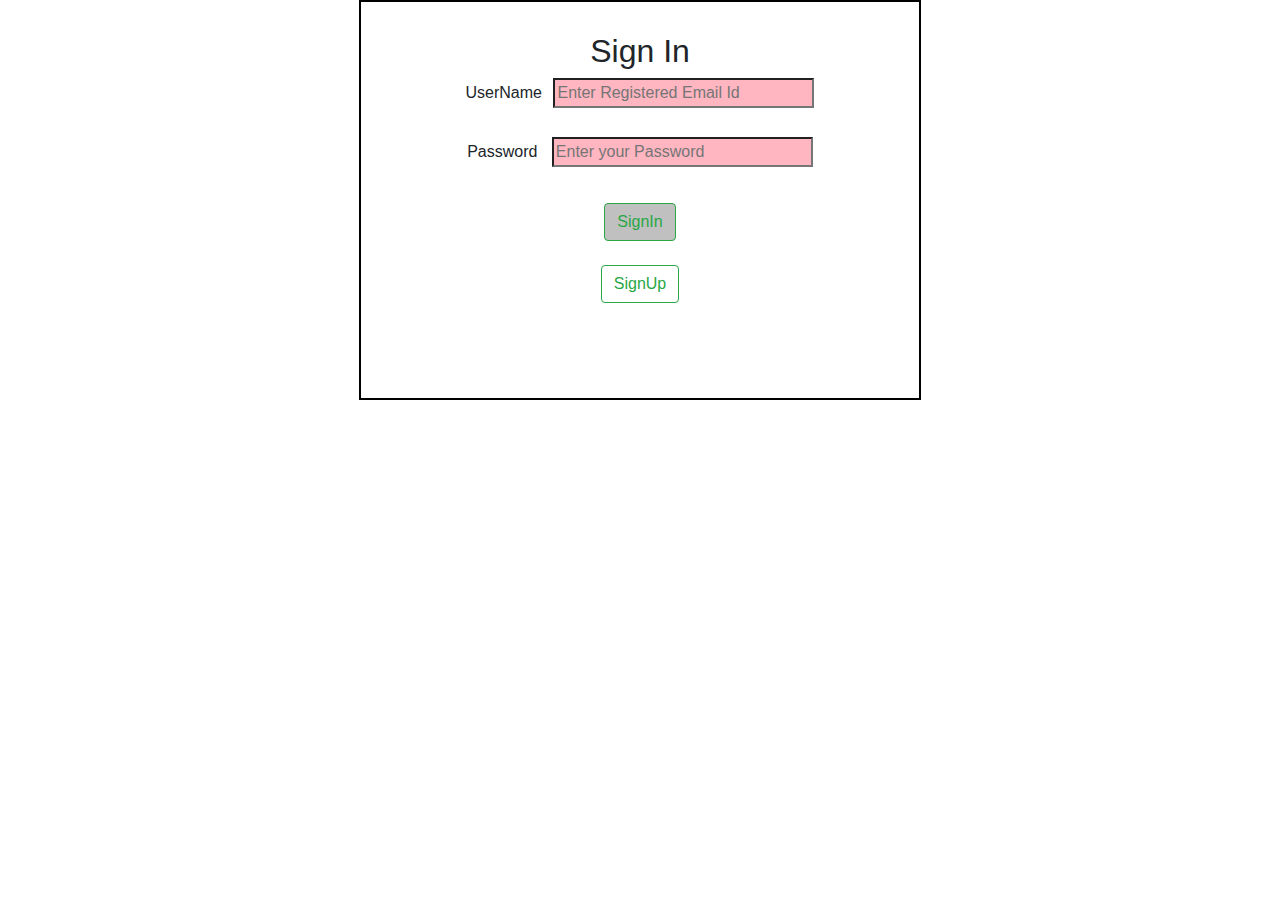
<file: src/main/webapp/index.html>
<!DOCTYPE html>
<html>
<head>
<title>Sign In</title>
<link rel="stylesheet" href="style.css">
<!-- Latest compiled and minified CSS -->
<link rel="stylesheet"
    href="https://cdn.jsdelivr.net/npm/bootstrap@4.6.1/dist/css/bootstrap.min.css">

<!-- jQuery library -->
<script
    src="https://cdn.jsdelivr.net/npm/jquery@3.5.1/dist/jquery.slim.min.js"></script>

<!-- Popper JS -->
<script
    src="https://cdn.jsdelivr.net/npm/popper.js@1.16.1/dist/umd/popper.min.js"></script>

<!-- Latest compiled JavaScript -->
<script
    src="https://cdn.jsdelivr.net/npm/bootstrap@4.6.1/dist/js/bootstrap.bundle.min.js"></script>
<style>
  
h1
 {
	text-align: center;
}

.container
 {
	height: 400px;
    width: 45%;
	border: 2px solid black;
	margin: auto;
	padding: 30px;
	text-align: center;
}

body {
	  background-image: url("https://img.freepik.com/premium-photo/scientific-molecule-background-with-flow-waves-medicine-science-technology-chemistry-wallpaper-o_230610-906.jpg?w=996");
}

.space {
  width: 2px;
  height: auto;
  display: inline-block;
}

#emailValidate{
    height: 7px; 
    font-size: 12px;
    color: red;
    text-align: center;
}

</style>
</head>
<body class="container-fluid">
	<div class="container">
		<h2>Sign In</h2>

		<form onsubmit="signIn()" autocomplete="off">
			<div>
				<label>UserName</label> <input type="text" name="email" id="email"
				placeholder="Enter Registered Email Id"
				pattern="^[\w]{1,}[\w.]{0,}@[\w]{2,}([.][a-zA-Z]{2,}|[.][a-zA-Z]{2,})"
				title="Email Does Not Match" size="25" style="margin-left: 7px" required="required" >
			</div>
			<br/>

			<div>
				<label>Password</label> <input type="password" name="password"
				    placeholder="Enter your Password"
					id="password" pattern="(?=.*\d)(?=.*[a-z])(?=.*[A-Z]).{8,}"
					title="Password Does Not Match" size="25" style="margin-left: 10px" required="required" >
			</div>
			
			<div id="emailValidate">
			</div> 
			<br/>
			
			<div class="form-action-buttons">
				<input type="submit" value="SignIn" class="btn btn-outline-success">
			</div>
		</form>
		
		 <div class="space">
        </div>
		<div  class="form-action-buttons">
			<button onclick="SignUp()" id="signUp" class="btn btn-outline-success">SignUp</button>
		</div>
	</div>

	<script src="index.js"></script>
</body>
</html>
</file>
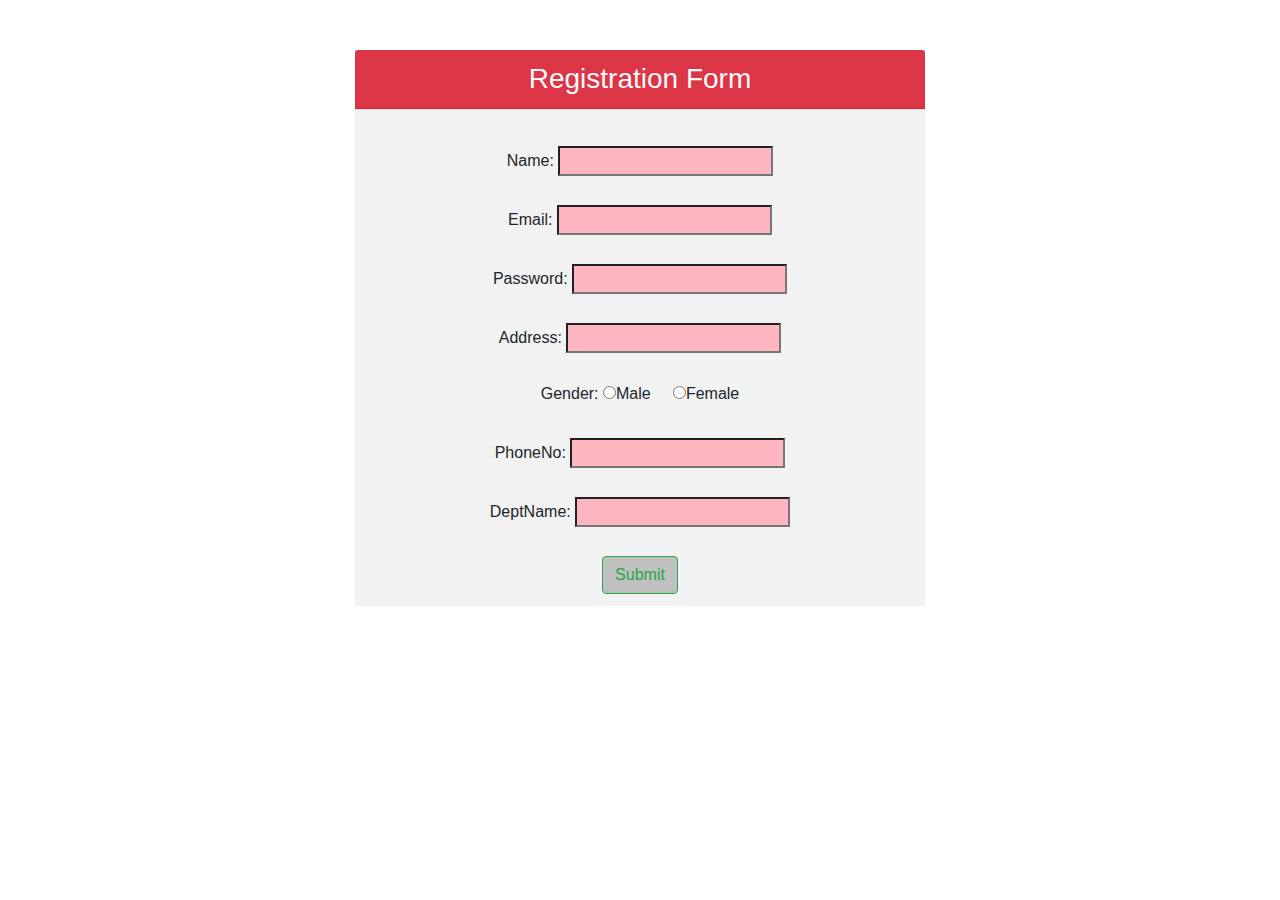
<file: src/main/webapp/index3.html>
<!DOCTYPE html>
<html>
<head>
<title>Registration Form</title>
<link rel="stylesheet" href="style.css">
<!-- Latest compiled and minified CSS -->
<link rel="stylesheet"
    href="https://cdn.jsdelivr.net/npm/bootstrap@4.6.1/dist/css/bootstrap.min.css">

<!-- jQuery library -->
<script
    src="https://cdn.jsdelivr.net/npm/jquery@3.5.1/dist/jquery.slim.min.js"></script>

<!-- Popper JS -->
<script
    src="https://cdn.jsdelivr.net/npm/popper.js@1.16.1/dist/umd/popper.min.js"></script>

<!-- Latest compiled JavaScript -->
<script
    src="https://cdn.jsdelivr.net/npm/bootstrap@4.6.1/dist/js/bootstrap.bundle.min.js"></script>
<style>
h2 {
	text-align: center;
}

/* .container {
    height: 400px;
	width: 40%;
	border: 2px solid black;
	margin: auto;
	padding: 25px 0px 25px 25px;
	text-align: center;
	
} */

body {
	  background-image: url("https://img.freepik.com/premium-photo/scientific-molecule-background-with-flow-waves-medicine-science-technology-chemistry-wallpaper-o_230610-906.jpg?w=996");
}

#div1 {
    width: 600px;
    height: 400px;
    margin: auto;
    margin-top: 50px;
    text-align: center;
    border: 1px;
}

</style>
</head>
<body>
	<div class="container" id="div1">
	   <h3 class="card-header text-center text-light bg-danger">Registration
            Form</h3>
		<table class="table table-hover table-striped" >
			<tr>
				<td>
					<form onsubmit="onFormSubmit()" autocomplete="off">
						<br>

						<div>
							<label>Name:</label> <input type="text" name="name" id="name" 
								pattern="[A-Za-z ]{3,15}" title="Name must be the letter only" required="required" style="text-align: center;" >
						</div>
						<br>

						<div>
							<label>Email:</label> <input name="email" id="email" required="required"
								pattern="^[\w]{1,}[\w.]{0,}@[\w]{2,}([.][a-zA-Z]{2,}|[.][a-zA-Z]{2,})"
								title="Invalid Email Address" style="text-align: center;" >
						</div>
						<br>

						<div>
							<label>Password:</label> <input type="password" name="password" required="required"
								id="password" pattern="(?=.*\d)(?=.*[a-z])(?=.*[A-Z]).{8,}"
								title="Password must has at least 8 characters that include at least 1 lowercase,
								 uppercase and special character" style="text-align: center;" >
						</div>
						<br>

						<div>
							<label>Address:</label> <input type="text" name="address"
								id="address" pattern="[A-Za-z ]{3,15}" required="required"
								title="Address must be the letter only" style="text-align: center;" >
						</div>
						<br>

						<div>
							<label>Gender:</label> <input type="radio" name="gender"
								value="Male" id="male">Male &nbsp; &nbsp; <input
								type="radio" name="gender" value="Female" id="female">Female
						</div>
						<br>

						<div>
							<label>PhoneNo:</label> <input type="text" name="phoneNo"
								id="phoneNo" pattern="[0-9]{10}" required="required"
								title="PhoneNo must be the digit and 10 number are valid" style="text-align: center;" >
						</div>
						<br>

						<div>
							<label>DeptName:</label> <input type="text"
							 name="deptName" id="deptName" required="required" style="text-align: center;" >
						</div>
						<br>

						  <div class="form-action-buttons" style="text-align: center;" >
							<input type="submit" value="Submit" class="btn btn-outline-success">
						</div>
					</form>
				</td>
			</tr>
		</table>
	</div>
	<script src="index.js"></script>
</body>

</html>
</file>
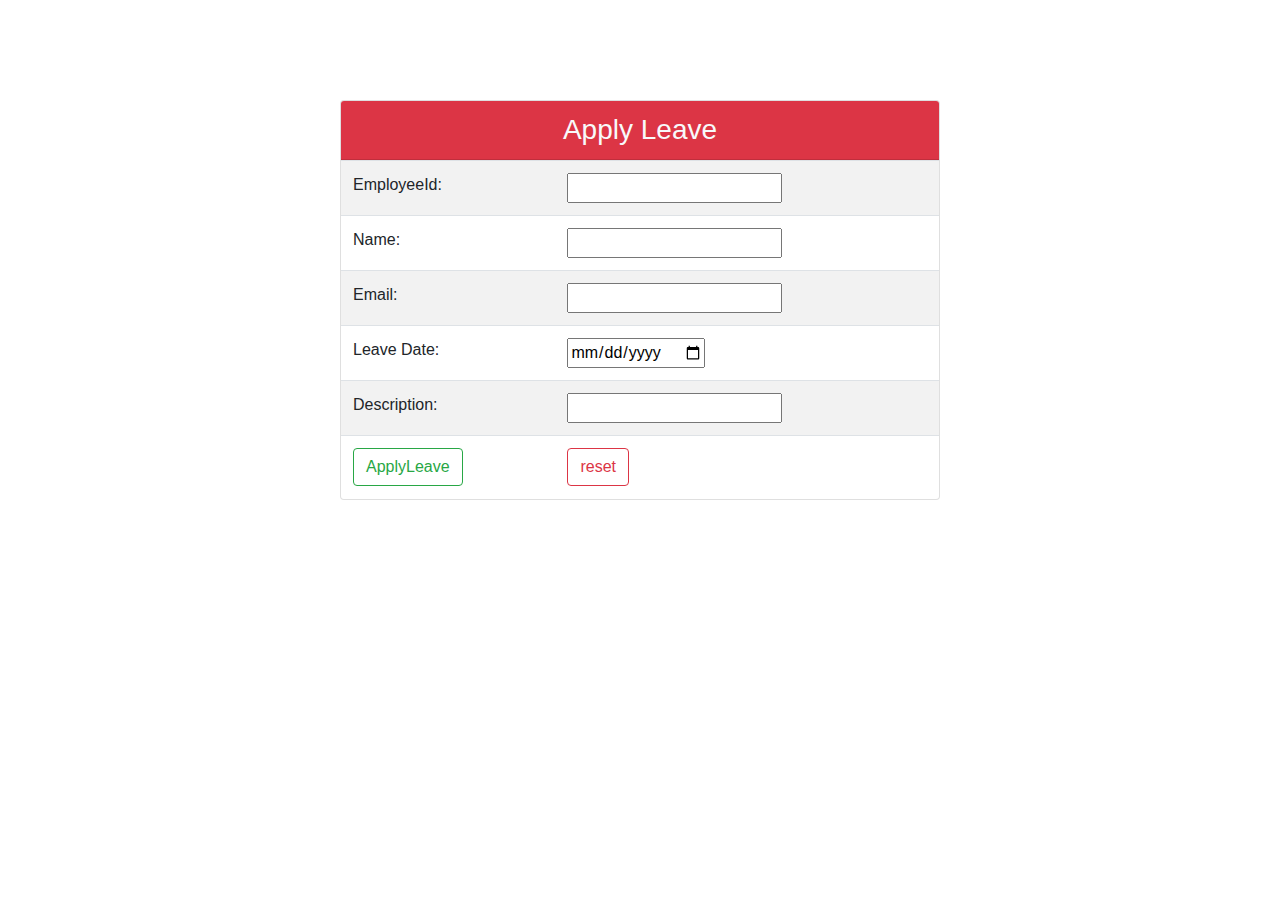
<file: src/main/webapp/leave.html>
<!DOCTYPE html>
<html>
<head>
<meta charset="ISO-8859-1">
<title>Leave Management</title>
<!-- Latest compiled and minified CSS -->
<link rel="stylesheet"
    href="https://cdn.jsdelivr.net/npm/bootstrap@4.6.1/dist/css/bootstrap.min.css">

<!-- jQuery library -->
<script
    src="https://cdn.jsdelivr.net/npm/jquery@3.5.1/dist/jquery.slim.min.js"></script>

<!-- Popper JS -->
<script
    src="https://cdn.jsdelivr.net/npm/popper.js@1.16.1/dist/umd/popper.min.js"></script>

<!-- Latest compiled JavaScript -->
<script
    src="https://cdn.jsdelivr.net/npm/bootstrap@4.6.1/dist/js/bootstrap.bundle.min.js"></script>
<style>
#div1 {
    width: 600px;
    height: 400px;
    margin: auto;
    margin-top: 100px;
}
</style>
</head>
<body class="container-fluid">
<!-- <button onclick="leaveFunc()">Apply Leave</button> -->
    <div class="card" id="div1">
        <h3 class="card-header text-center text-light bg-danger">Apply
            Leave</h3>
        <form class="form" autocomplete="off" id="myForm" >
            <table class="table table-hover table-striped">
                <tr>
                    <td>EmployeeId:</td>
                    <td><input type="number" name="employeeID" id="employeeId" ></td>
                </tr>
                <tr>
                    <td>Name:</td>
                    <td><input type="text" name="name" id="name" ></td>
                </tr>
                <tr>
                    <td>Email:</td>
                    <td><input type="email" name="email" id="email" ></td>
                </tr>
                <tr>
                    <td>Leave Date:</td>
                    <td><input type="date" name="dob" id="date" ></td>
                </tr>
                <tr>
                    <td>Description:</td>
                    <td><input type="text" name="description" id="description" ></td>
                </tr>
                <tr>
                    <td><input type="submit" value="ApplyLeave" onclick="onLeave(); onReset();"
                        class="btn btn-outline-success"></td>
                    <td><input type="reset" value="reset"
                        class="btn btn-outline-danger"></td>
                </tr>
            </table>
        </form>
    </div>
    <script src="index.js"></script>
</body>
</html>
</file>
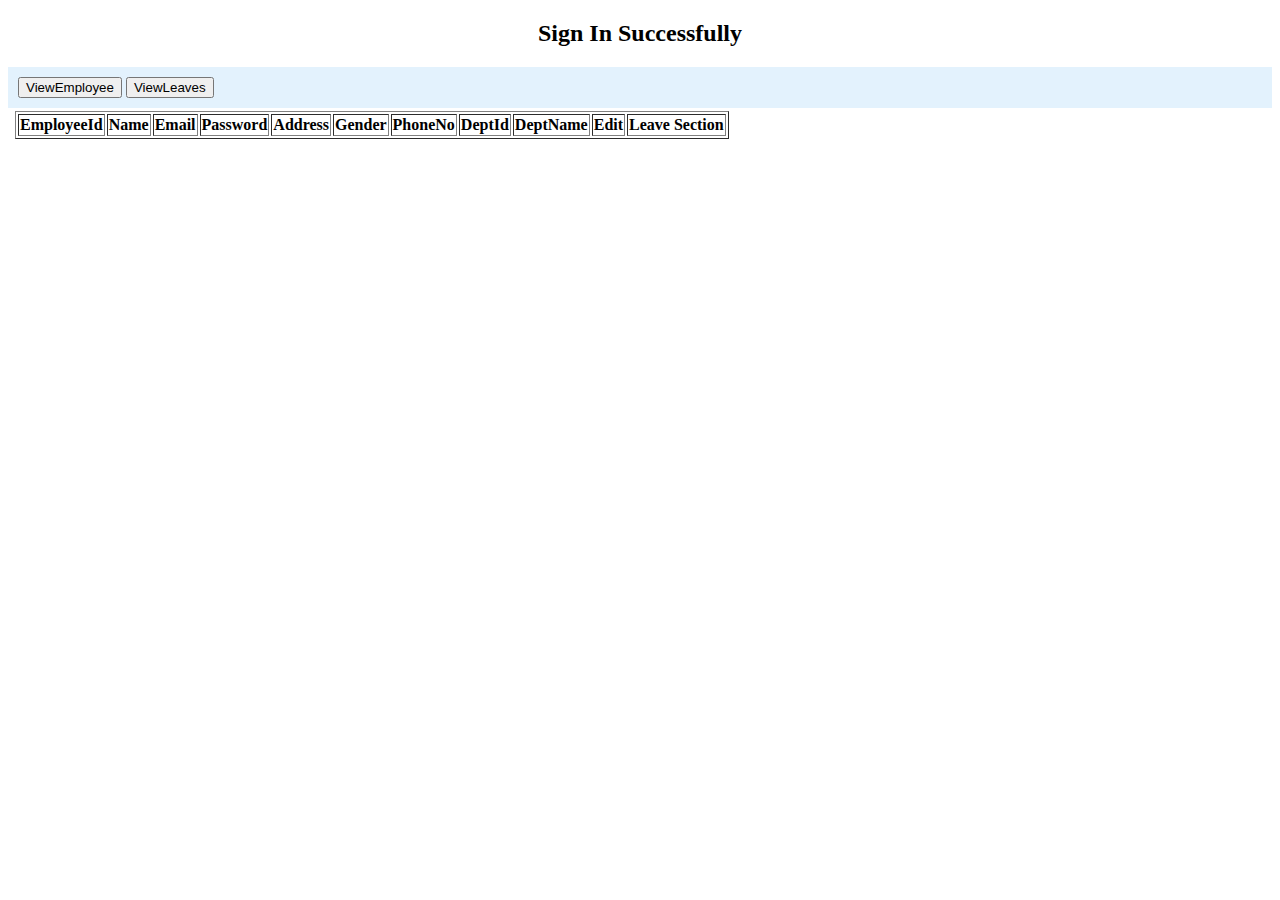
<file: src/main/webapp/view.html>
<!DOCTYPE html>
<html>

<head>
<title>View Employee Data</title>
<link rel="stylesheet" href="style.css">
<style >
 
 h2{
  text-align: center;
 }
 
</style>


</head>
<body>
	<h2>Sign In Successfully</h2>

	<nav class="navbar navbar-light" style="background-color: #e3f2fd; padding: 10px; text-align:inherit ; ">
		<button onclick="viewStudent()">ViewEmployee</button>
		<button onclick="ViewLeaves()" id="signUp">ViewLeaves</button>
	</nav>

	<table>
		<tr>
			<td>
				<form class="Hide-form-content" onsubmit="onFormSubmit()" autocomplete="off">
				
					<div>
						<label>Name</label> <input type="text" name="name" id="name" 
						pattern="[A-Za-z ]{3,15}" title="Name must be the letter only">
					</div>
					<br>
					
					<div>
						<label>Email</label> <input type="email" name="email" id="email"
						 readonly="readonly" >
					</div>
					<br>
					
					<div>
						 <label>Password</label> <input type="password" name="password"
							id="password" minlength="8" title="Enter valid Password">
					</div>
					<br>
					
					<div>
						<label>Address</label> <input type="text" name="address"
							id="address" pattern="[A-Za-z ]{3,15}" title="Address must be the letter only" >
					</div>
					<br>

					<div>
					<label>Gender</label>
						<input type="radio" name="gender" value="Male" id="male" >Male
						&nbsp; &nbsp; <input type="radio" name="gender" value="Female"
							id="female">Female
					</div>
					<br>
					
					<div>
					    <label>PhoneNo</label> 
						<input type="text" name="phoneNo" id="phoneNo" 
						pattern="[0-9]{10}" title="PhoneNo must be digits and 10 number are valid" >
					</div>
					<br>
					
					<div>
					    <label>DeptName</label> 
						<input type="text" name="deptName" id="deptName" >
					</div>
					<br>

					<div class="form-action-buttons">
						<input type="submit" value="Save&Submit">
					</div>
				</form>
				

			</td>
			<td>
				<table class="list" id="studentList" border="1">
					<thead>
						<tr>
							<th>EmployeeId</th>
							<th>Name</th>
							<th>Email</th>
							<th>Password</th>
							<th>Address</th>
							<th>Gender</th>
							<th>PhoneNo</th>
							<th>DeptId</th>
							<th>DeptName</th>
							<th>Edit</th>
							<th>Leave Section</th>
						</tr>
					</thead>
					<tbody>

					</tbody>
				</table>
			</td>
		</tr>
	</table>
	
	<script src="index.js"></script>
</body>

</html>
</file>
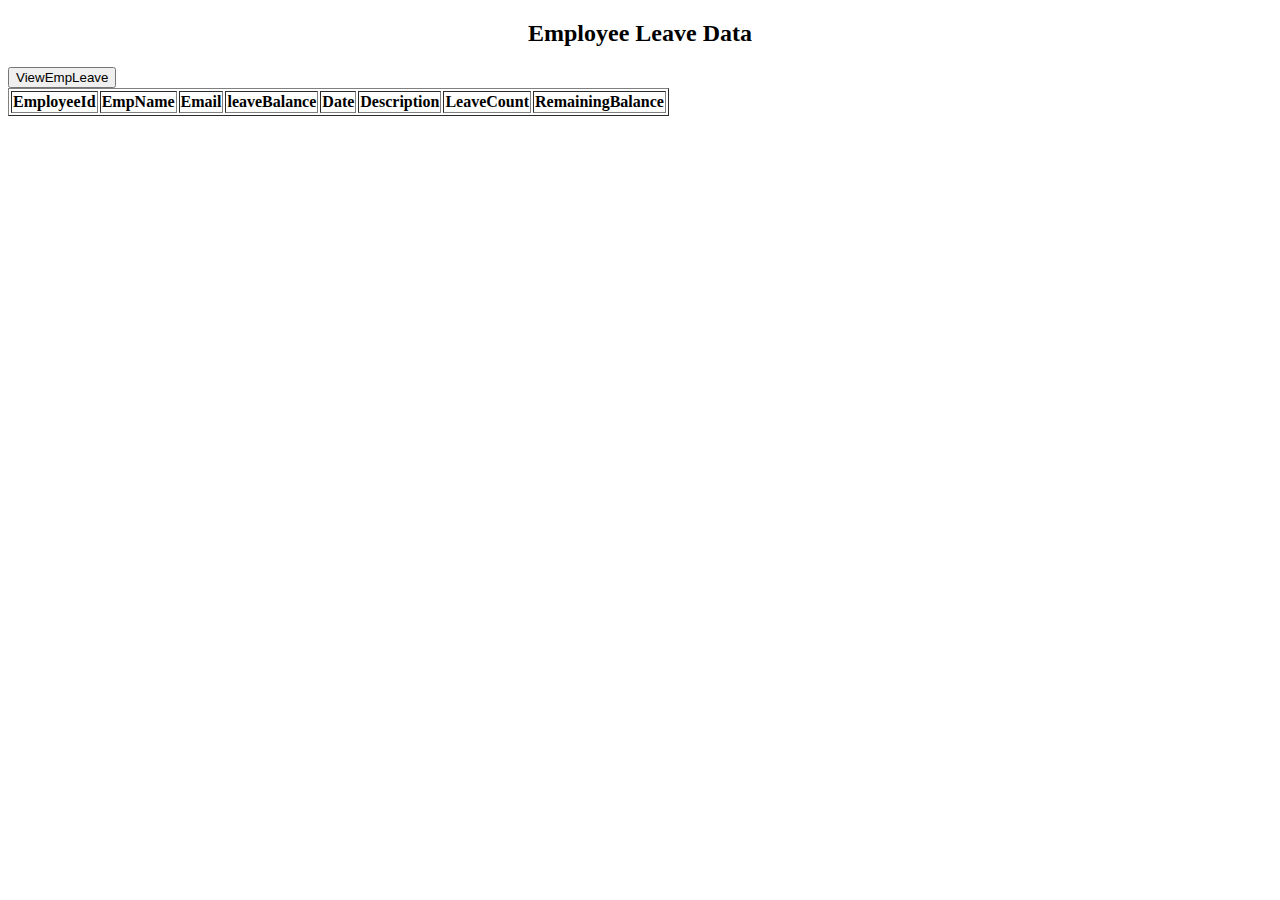
<file: src/main/webapp/viewLeave.html>
<!DOCTYPE html>
<html>
<head>
<meta charset="ISO-8859-1">
<title>View Employee Leaves</title>
<style >
 
 h2{
  text-align: center;
 }
 
 .table
 {
   align-content: center;
 }
 
 
</style>
</head>
<body>
    <h2>Employee Leave Data</h2>
<button onclick="viewEmpLeave()">ViewEmpLeave</button>
	<div class="container">
		<table class="table" border="1" >
			<thead>
				<tr>
					<th>EmployeeId</th>
					<th>EmpName</th>
					<th>Email</th>
					<th>leaveBalance</th>
					<th>Date</th>
					<th>Description</th>
					<th>LeaveCount</th>
					<th>RemainingBalance</th>
				</tr>
			</thead>
			<tbody id="data">

			</tbody>
		</table>
	</div>
</body>
<script src="index.js"></script>
</html>
</file>
<file: src/main/webapp/style.css>
@charset "ISO-8859-1";

.Hide-form-content
{
	display: none;
}

input:valid {
  background-color: rgb(192, 192, 192);
}

input:invalid {
  background-color: lightpink;
}
</file>
